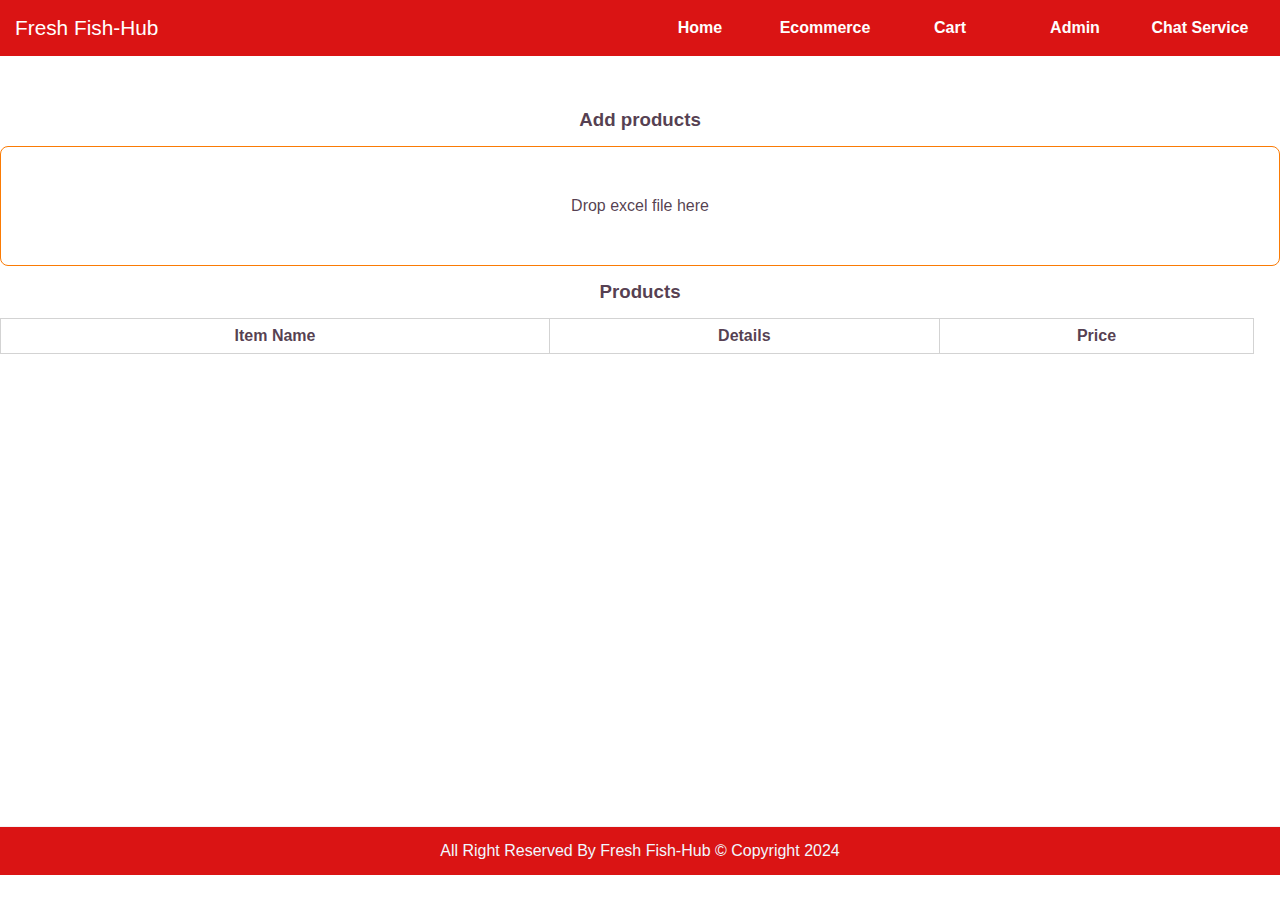
<file: admin.html>
<!DOCTYPE html>
<html lang="en">
  <head>
    <meta charset="UTF-8" />
    <meta http-equiv="X-UA-Compatible" content="IE=edge" />
    <meta name="viewport" content="width=device-width, initial-scale=1.0" />
    <title>Admin</title>
    <link rel="stylesheet" href="styles/styles.css" />

    <link rel="stylesheet" href="styles/snakbar.css" />
    <script src="node_modules/jquery/dist/jquery.js"></script>
    <script src="scripts/snackbar.js"></script>
    <script
    lang="javascript"
    src="https://cdn.sheetjs.com/xlsx-0.20.0/package/dist/xlsx.full.min.js"
  ></script>
    <style>
      .two-col-row {
        display: flex;
        margin: 15px 0;
      }
      .col50 {
        width: 50%;
      }
      .frow {
        margin-bottom: 0.5rem;
        display: flex;
      }
      .frow input[type="text"],
      input[type="number"],
      textarea {
        flex: 1 1 auto;
        padding: 0.25rem;
        border-radius: 0.25rem;
      }
      .table 
      {
        width: 98%;
        border: solid 1px lightgray;
        border-collapse: collapse;
       
      }
      .table th, td {
        padding: .5rem;
        border: solid 1px lightgray;
      }
      #tbody{
        text-align: justify;
      }
    </style>
    <script>
      
      $(() => {
        var products = getProducts();
        console.log(products);
        showProducts(products);
        $("#drop").on("dragenter", (evt) => {
          evt.preventDefault();
        });
        $("#drop").on("dragover", (evt) => {
          evt.preventDefault();
        });
        $("#drop").on("drop", (evt) => {
          var files = evt.originalEvent.dataTransfer.files;
          console.log(files[0]);
          if (files.length > 0) {
            var xlfile = files[0];
            var extension = xlfile.name
              .substring(xlfile.name.lastIndexOf("."))
              .toUpperCase();
            if (extension == ".XLS" || extension == ".XLSX") {
              excelFileToJSON(xlfile);
            } else {
              //$("#drop").html("Please drop a valid excel file.");
              SnackBar({
                  status: "error",
                  position: 'bc',
                  message: "Please drop a valid excel file."
              });
            }
          }
          evt.preventDefault();
        });
      });
      function getProducts(){
        return localStorage.getItem("product-list") ? JSON.parse(localStorage.getItem("product-list")):[];
      }
      function showProducts(products){
        $("#tbody").empty();
        products.forEach(p=>{
            $("#tbody").append(`<tr>
                    <td>${p.name}</td>
                    <td>${p.description}</td>
                    <td>${p.price}</td>
                </tr>`);
        });
      }
      function excelFileToJSON(file) {
        try {
          var reader = new FileReader();
          reader.readAsBinaryString(file);
          reader.onload = function (e) {
            var data = e.target.result;
            var workbook = XLSX.read(data, {
              type: "binary",
            });
            var result = {};
            workbook.SheetNames.forEach(function (sheetName) {
              var roa = XLSX.utils.sheet_to_row_object_array(
                workbook.Sheets[sheetName]
              );
              if (roa.length > 0) {
                result[sheetName] = roa;
              }
            });
            //displaying the json result
            let sheet = Object.keys(result)[0];
            let newproducts= result[sheet];
            localStorage.setItem("product-list", JSON.stringify(newproducts));
            
            products=getProducts();
            showProducts(products);
            SnackBar({
                  status: "success",
                  position: 'bc',
                  message: "Data saved to storage."
              });
          };
        } catch (e) {
          console.error(e);
        }
      }
    </script>
  </head>
  <body>
    <nav id="nav">
        <span class="brand">Fresh Fish-Hub</span>
      <span class="fixer"></span>
      <ul>
        <li><a href="index.html">Home</a></li> 
        <li><a href="ecommerce.html">Ecommerce</a></li>
        <li><a href="cart.html">Cart</a></li>
        <li><a href="admin.html">Admin</a></li>
        <li><a href="chat.html">Chat Service</a></li>
      </ul>
    </nav>
    <div class="con main">
      <div>
        <h3 class="my-2">Add products</h3>
        <div id="drop">
          Drop excel file here
        </div>
      </div>
      <div >
        
          <h3 class="my-2">Products</h3>
          <table class="table">
            <thead>
                <tr>
                    <th>Item Name</th>
                    <th>Details</th>
                    <th>Price</th>
                </tr>
            </thead>
            <tbody id="tbody">

            </tbody>
          </table>
       
       
      </div>
    </div>
    <div>
      <footer class="footer">
          <p> All Right Reserved By Fresh Fish-Hub &copy; Copyright 2024 </p>
      </footer>
  </div>
  </body>
</html>
</file>
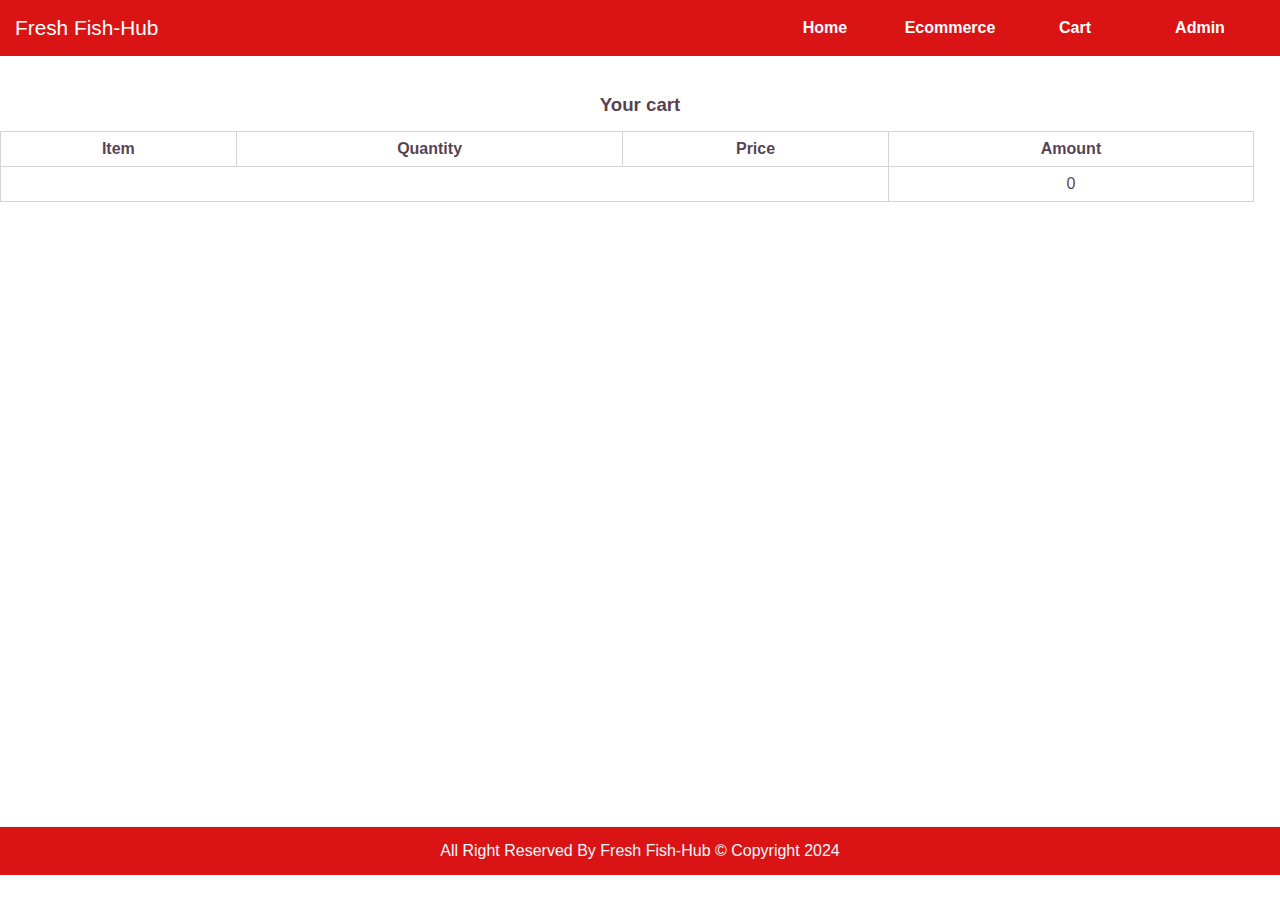
<file: cart.html>
<!DOCTYPE html>
<html lang="en">
  <head>
    <meta charset="UTF-8" />
    <meta http-equiv="X-UA-Compatible" content="IE=edge" />
    <meta name="viewport" content="width=device-width, initial-scale=1.0" />
    <title>cart</title>
    <link rel="stylesheet" href="styles/styles.css" />
    <script src="node_modules/jquery/dist/jquery.js"></script>
    <style>
      .ad {
        display: flex;
        justify-content: flex-end;
        padding: 0.5rem;
      }
      .ad a {
        display: block;
        width: 90px;
        text-decoration: none;
        text-align: center;
        padding: 9px 3px;
        background-color: brown;
        color: white;
      }
      .table 
      {
        width: 98%;
        border: solid 1px lightgray;
        border-collapse: collapse;
       
      }
      .table th, td {
        padding: .5rem;
        border: solid 1px lightgray;
      }
    </style>
    <script>
      $(() => {
          var carts =sessionStorage.getItem("cart")
          ? JSON.parse(sessionStorage.getItem("cart"))
          : [];
          var total = 0;
          carts.forEach(c=>{
            total +=Number(c.price)*Number(c.qty);
            $('#tbody').append(`
            <tr>
                    <td>${c.name}</td>
                    <td>${c.qty}</td>
                    <td>${c.price}</td> 
                    <td>${Number(c.price)*Number(c.qty)}</td>
                </tr>
            `);
          });
          $('#tbody').append(`
                <tr>
                    <td colspan="3"></td>
                    <td>${total}</td>
                </tr>
            `)
      });
    </script>
  </head>
  <body>
    <nav id="nav">
      <span class="brand">Fresh Fish-Hub</sup></span>
      <span class="fixer"></span>
      <ul>
        <li><a href="index.html">Home</a></li> 
        <li><a href="ecommerce.html">Ecommerce</a></li>
        <li><a href="cart.html">Cart</a></li>
        <li><a href="admin.html">Admin</a></li>
      </ul>
    </nav>

    <div class="con main">
      <h3>Your cart</h3>
      <div class="my-2">
        <table class="table">
            <thead>
                <tr>
                    <th>Item</th>
                    <th>Quantity</th>
                    <th>Price</th>
                    <th>Amount</th>
                </tr>
            </thead>
            <tbody id="tbody">

            </tbody>
        </table>
      </div>
    </div>
    <div>
      <footer class="footer">
          <p> All Right Reserved By Fresh Fish-Hub &copy; Copyright 2024 </p>
      </footer>
  </div>
  </body>
</html>
</file>
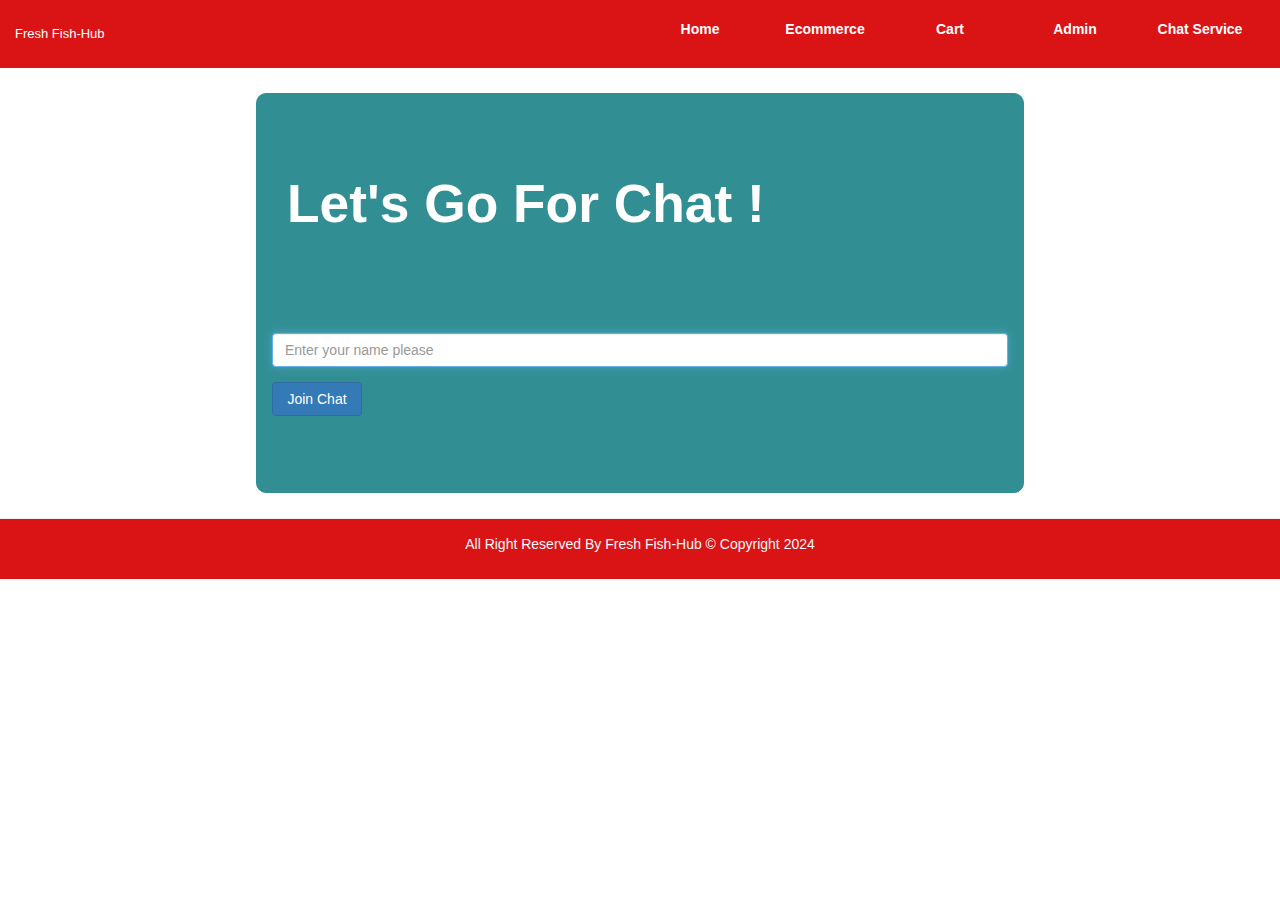
<file: chat.html>
<!DOCTYPE html>
<html lang="en">
  <head>
    <meta charset="UTF-8" />
    <meta http-equiv="X-UA-Compatible" content="IE=edge" />
    <meta name="viewport" content="width=device-width, initial-scale=1.0" />
    <title>Chat</title>
    <link rel="stylesheet" href="styles/styles.css" />
    <link rel="stylesheet" href="styles/bootstrap.min.css">
    <script src="scripts/socket.io.min.js"></script>
    <script src="node_modules/jquery/dist/jquery.js"></script>
    <script src="scripts/bootstrap.min.js"></script>
    <style>
      .ad {
        display: flex;
        justify-content: flex-end;
        padding: 0.5rem;
      }
      .ad a {
        display: block;
        width: 90px;
        text-decoration: none;
        text-align: center;
        padding: 9px 3px;
        background-color: brown;
        color: white;
      }
      .table 
      {
        width: 98%;
        border: solid 1px lightgray;
        border-collapse: collapse;
       
      }
      .table th, td {
        padding: .5rem;
        border: solid 1px lightgray;
      }
      

    #msg {
      color: white;
    }

    #chat {
      color: white;
    }

    #div1 {
      margin: 25px auto;
      width: 60%;
      border: 1px solid #318f94;
      padding: 30px;
      background-color: #318f94;
      align-content: center;
      border-radius: 10px;
      min-height: 400px;
    }

    img {
      width: 400px;
      height: 250px;
    }

    h1 {
      font-family: Arial;
      font-size: 40pt;
      color: white;
    }

    #msg {
      color: white;
    }

    #chat {
      color: white;
    }
    </style>
    <script>
      $(() => {
          var carts =sessionStorage.getItem("cart")
          ? JSON.parse(sessionStorage.getItem("cart"))
          : [];
          var total = 0;
          carts.forEach(c=>{
            total +=Number(c.price)*Number(c.qty);
            $('#tbody').append(`
            <tr>
                    <td>${c.name}</td>
                    <td>${c.price}</td>
                    <td>${c.qty}</td>
                    <td>${Number(c.price)*Number(c.qty)}</td>
                </tr>
            `);
          });
          $('#tbody').append(`
                <tr>
                    <td colspan="3"></td>
                    <td>${total}</td>
                </tr>
            `)
      });
    </script>
    <script>
      var socket;

      $(function () {
        socket = io.connect('http://localhost:8888');
        $('#btnSend').click(userInformation);
        $('#btnChat').click(chatMessages);
        $('#txtName').keypress(processEnterPress);
        $('#txtName').focus();

        socket.on('greetings', function (greet) {
          $('#msg').html(greet);
          setTimeout(function () {
            $('#msg').fadeOut(3000);
          }, 5000);

        })
        socket.on('updateChat', function (user, messages) {
          $('#chat').append('<b>' + user + ': </b>' + messages + '<br/>');
        })
        //upload Picture
        socket.on('addimage', function (user, myImage, myFile) {
          $('#images').append('<br/><b>' + user + ': </b>' + '<a target="_blank" href="' + myImage + '"><img width="200" height="200" style="border-radius:10px" src="' + myImage + '" /></a>');
        })
        $(function () {
          $('#btnImageFile').on('change', function (e) {
            var file = e.originalEvent.target.files[0];
            var reader = new FileReader();
            reader.onload = function (evt) {
              socket.emit('userImage', evt.target.result);
            };
            reader.readAsDataURL(file);
          })
        })
      })
      function userInformation() {
        var user = $('#txtName').val();
        if (user == '') {
          alert('Name cannot be left blank');
          $('#txtName').focus();
          return;
        }
        socket.emit('user', user);
        $('#txtName').val('');
        $('#btnChat').show();
        $('#btnImageFile').show();
        $('#btnSend').hide();
        $("#txtName").attr("placeholder", "Write your message here.");
        $('#txtName').focus();
      }
      function chatMessages() {
        socket.emit('chatSMS', $('#txtName').val());
        $('#txtName').val('');
        $('#txtName').focus();
      }
      function processEnterPress(e) {
        if (e.which == 13) {
          e.preventDefault();
          $(this).blur();
          var confrm = $("#txtName").attr("placeholder");
          if (confrm == 'Enter your name') {
            $('#btnSend').focus().click();
          }
          else {
            $('#btnChat').focus().click();
          }

        }
      }
    </script>
  </head>
  <body>
    <nav id="nav">
      <span class="brand">Fresh Fish-Hub</sup></span>
      <span class="fixer"></span>
        <ul>
          <li><a href="index.html">Home</a></li>
          <li><a href="ecommerce.html">Ecommerce</a></li>
          <li><a href="cart.html">Cart</a></li>
          <li><a href="admin.html">Admin</a></li>
          <li><a href="chat.html">Chat Service</a></li>
        </ul>
    </nav>

    <div class="">
      <div class='container' id='div1'>
        <h1><b> Let's Go For Chat ! </b> </h1>
        <form class="form-horizontal">
          <div class="form-group">
            <label></label>
            <div id='msg'></div>
          </div>
          <div class="form-group">
            <label></label>
            <div id='chat'></div>
            <div id='images'></div>
          </div>
          <div class="form-group">
            <label></label>
            <div>
              <input class="form-control" id="txtName" placeholder="Enter your name please">
            </div>
          </div>
      
          <div class="form-group">
            <div>
              <button type="button" id='btnSend' class="btn btn-primary">Join Chat</button>
              <button type="button" id='btnChat' style='display:none' class="btn btn-primary">Send</button>
      
              <label class="btn btn-default btn-file" id='btnImageFile' style='display:none'>
                Add Files <input type="file" style="display: none;">
              </label>
            </div>
          </div>
        </form>
      </div>
    </div>
    <footer class="footer">
      <p> All Right Reserved By Fresh Fish-Hub &copy; Copyright 2024 </p>
  </footer>
  </body>
</html>
</file>
<file: styles/styles.css>
@import url('https://fonts.googleapis.com/css2?family=Roboto:ital,wght@0,100;0,300;0,400;0,500;0,700;0,900;1,100;1,300;1,400;1,500;1,700;1,900&display=swap');
* {
    box-sizing: border-box;
    padding: 0;
    margin: 0;
}
body{
    font-family:sans-serif;
    font-size: 1em;
}
#nav {
    padding: 10px 15px;
    background-color:rgb(218, 20, 20);
    color: white;
    display: flex;
    flex-direction: row;
    align-items: center;
    font-weight: bold;
}
#nav ul
{
    list-style: none;
    display: flex;
    flex-direction: row;
   
}
#nav ul li
{
    margin-right: 5px;
}
#nav ul li a{
    display: block;
    width: 120px;
    text-decoration: none;
    text-align: center;
    padding: 9px 3px;
    color: rgb(254, 254, 254);
}
#nav ul li a:hover{
    background-color: rgb(246, 198, 65);
    border-radius: .25rem;
}
.brand
{
    font-weight: 500;
    font-size: 1.3rem;
    width: 150px;
}

.con {
    width: 100%;
    margin: 0 auto;
    color: rgba(41, 11, 36, 0.8);
    text-align: center;
    padding-top: 3%;
    
}
.main {
    min-height: calc(100vh - 130px);
}
.fixer
{
    flex: 1 1 auto;
}
.con main h1{
    margin-top: 15px;
}

.con main img{
    width: 100%;
    height: 540px;
}
.footer
{
    border-top: solid 1px rgb(243, 243, 246);
    padding:15px;
    background-color:rgb(218, 20, 20);
    text-align: center;
    color: aliceblue;
}
input[type=text]{
    padding: .5rem;
}
.btn
{
    min-width: 90px;
    
    padding: .5rem;
}
.m-1
{
    margin: 8px;
}
.m-2 {
    margin: 16px;
}
.my-1
{
    margin-top: 8px;
    margin-bottom: 8px;
}
.my-2 {
    margin-top: 15px;
    margin-bottom: 15px;
}
.highlight 
{
    padding: 15px;
    margin: 10px;
    border: solid 3px rgb(6, 208, 239);
    border-radius: 8px;
    background-color: rgb(2, 253, 253);
    color: rgb(47, 6, 248);
}
#pconnect 
{
    width:50%;
    margin: 18px auto;
    display: flex;
}
.text-grow
{
    flex: 1 1 auto;
}
#pchat 
{
    display: flex;
    flex-direction: row;
    justify-content: space-between;
}
#drop
{
    display: flex;
    align-items: center;
    align-content: center;
    justify-content: center;
    height: 120px;
    border: solid 1px rgb(250, 123, 5);
    border-radius: .5rem;
}
#pmessages
{
    height: 200px;
    overflow: auto;
}
.c-1
{
    width: 20%;
}
.c-2
{
    width: 79%;
}
.flex {
    display: flex;
}
.list {
	list-style: none;
	border-collapse: collapse;
}

.list-header {
	padding: .25rem .5rem;
	background-color: rgb(109, 66, 252);
	color: white;
	border-top-left-radius: .25rem;
	border-top-right-radius: .25rem;
}

.list li {
	padding: .25rem .5rem;
	border: solid 1px rgb(255, 4, 4);

}

.list li:not(:last-child) {
	border-bottom-width: 0px;
}
.files {
	min-height: 200px;
	border: solid 1px rgb(9, 152, 254);
	border-radius: .25rem;
	display: flex;
	flex-direction: row;
	padding: .5rem;
	display: flex;
	flex-direction: row;
	flex-wrap: wrap;
    gap: 10px;
}
.files figure {
	width: 200px;
	display: flex;
	flex-direction: column;
	justify-content: flex-start;
	align-items: center;
	border: solid 1px rgb(250, 4, 143);
	border-radius: .25rem;
}
.files figure img{
	width: 200px;
	height: 200px;
	
}
</file>
<file: styles/snakbar.css>
.js-snackbar-container {
    position: absolute;
    bottom: 0;
    right: 0;
    display: flex;
    flex-direction: column;
    align-items: flex-end;
    max-width: 100%;
    z-index: 999;
    overflow: hidden;
}

.js-snackbar-container--top-left {
    bottom: unset;
    right: unset;
    top: 0;
    left: 0;
}

.js-snackbar-container--top-center {
    top: 0;
    bottom: unset;
    left: 50%;
    right: unset;
    transform: translateX(-50%);
}

.js-snackbar-container--top-right {
    bottom: unset;
    right: 0;
    left: unset;
    top: 0;
}

.js-snackbar-container--bottom-left {
    bottom: 0;
    right: unset;
    left: 0;
    top: unset;
}

.js-snackbar-container--bottom-center {
    bottom: 0;
    right: unset;
    left: 50%;
    top: unset;
    transform: translateX(-50%);
}

.js-snackbar-container--fixed {
    position: fixed;
}

.js-snackbar-container * {
    box-sizing: border-box;
}

.js-snackbar__wrapper {
    overflow: hidden;
    height: auto;
    margin: 0;
    border-radius: 3px;
    display: flex;
    min-width: auto;
    transition-property: all;
    transition-timing-function: ease;
    transition-duration: 0.5s;
}

.js-snackbar {
    display: inline-flex;
    box-sizing: border-box;
    border-radius: 3px;
    color: #eee;
    font-size: 16px;
    background-color: #262626;
    vertical-align: bottom;
    box-shadow: 0 0 4px 0 black;
    margin: 0 10px;
    flex-grow: 1;
}

.js-snackbar__close,
.js-snackbar__status,
.js-snackbar__message-wrapper {
    position: relative;
}

.js-snackbar__message-wrapper {
    flex: 1;
    padding: 12px;
}

.js-snackbar__message {
    display: inline-block;
}

.js-snackbar__status {
    display: none;
    min-width: 15px;
    margin-right: 5px;
    border-radius: 3px 0 0 3px;
    background-color: transparent;
}

 .js-snackbar__status.js-snackbar--success,
 .js-snackbar__status.js-snackbar--warning,
 .js-snackbar__status.js-snackbar--danger,
 .js-snackbar__status.js-snackbar--info {
    display: flex;
    justify-content: center;
    align-items: center;
}

.js-snackbar__status.js-snackbar--success  {
    background-color: #4caf50;
}

.js-snackbar__status.js-snackbar--warning  {
    background-color: #ff9800;
}

 .js-snackbar__status.js-snackbar--danger {
    background-color: #b90909;
}

 .js-snackbar__status.js-snackbar--info {
    background-color: #2196f3;
}

.js-snackbar__icon {
    display: block;
    border: 2px solid white;
    font-weight: bold;
    border-radius: 20px;
    height: 20px;
    width: 20px;
    text-align: center;
    margin: 0 5px;
    font-family: monospace;
}

.js-snackbar__action {
    display: flex;
    align-items: center;
    padding: 0 10px;
    color: #838cff;
    cursor: pointer;
}

.js-snackbar__action:hover {
    background-color: #333;
}

.js-snackbar__close {
    cursor: pointer;
    display: flex;
    align-items: center;
    padding: 0 10px;
    user-select: none;
    color: #BBB;
}

.js-snackbar__close:hover {
    background-color: #444;
}
</file>
